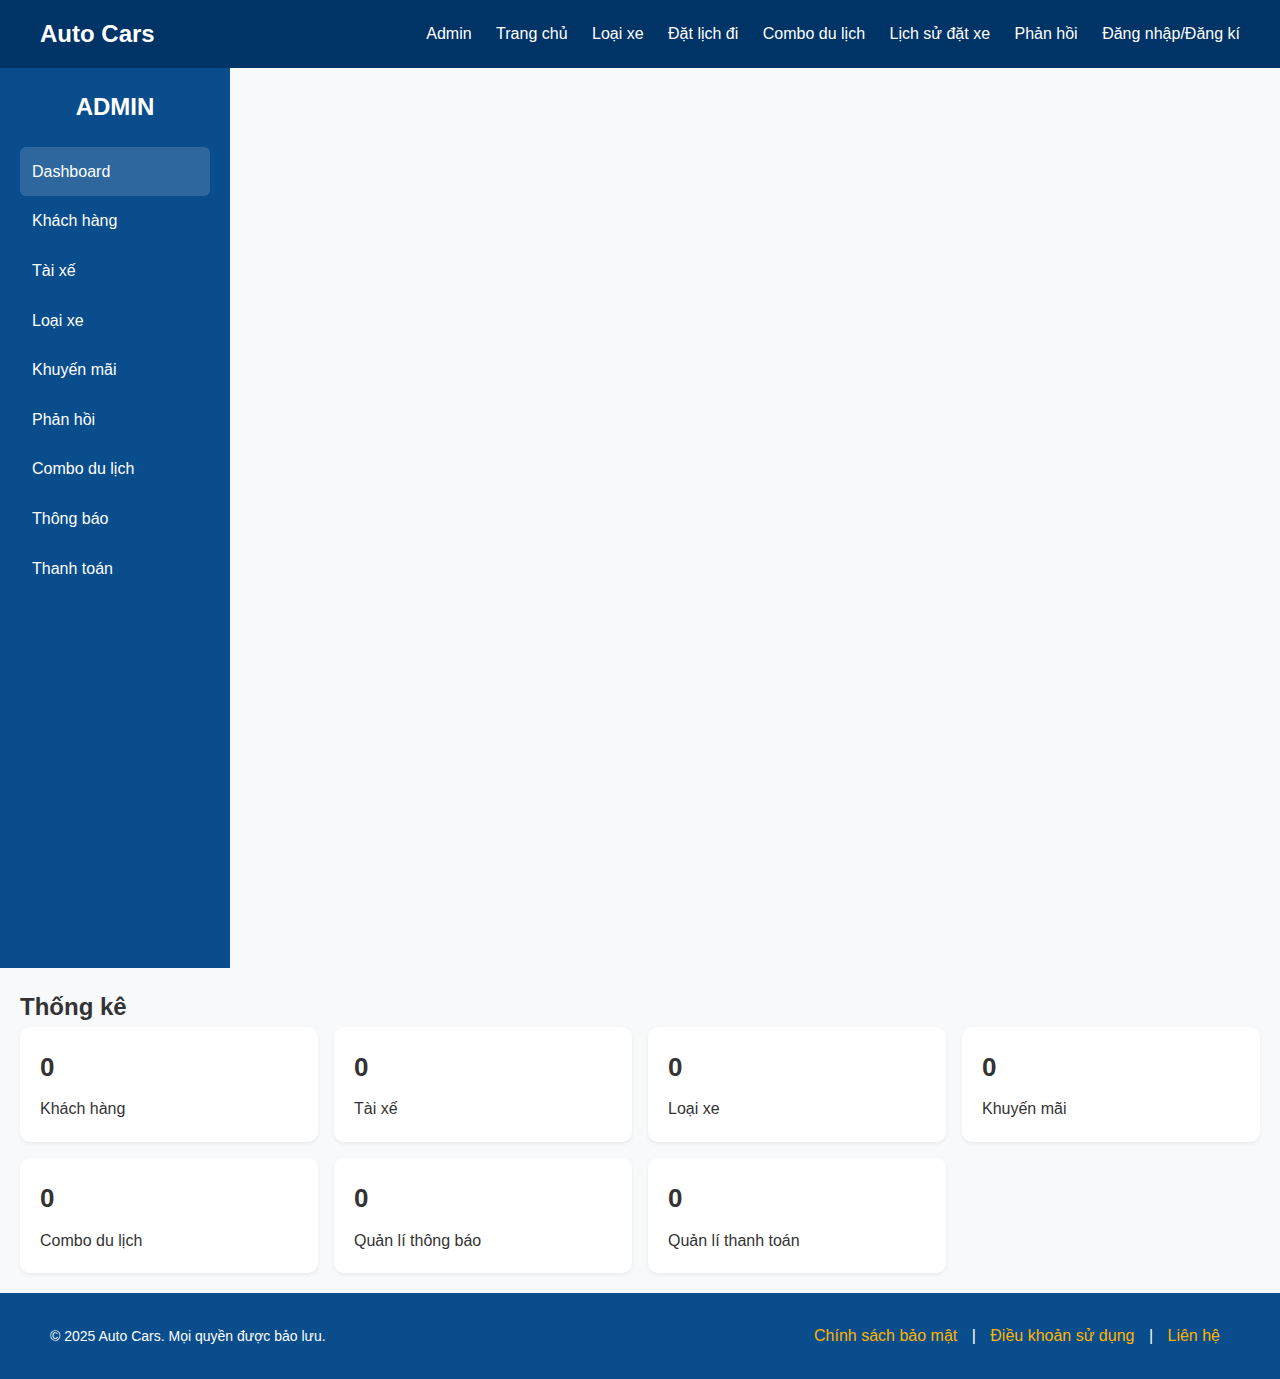
<file: admin.html>
<!DOCTYPE html>
<html lang="vi">
<head>
    <meta charset="UTF-8">
    <title>Admin Panel - Auto Cars</title>
    <link rel="stylesheet" href="admin.css">
    <script src="admin.js" defer></script>
</head>
<body>

<header>
    <a href="index.html" class="logo">Auto Cars</a>
    <nav>
        <a href="admin.html" class="active">Admin</a>
        <a href="index.html">Trang chủ</a>
        <a href="car.html">Loại xe</a>
        <a href="schedule.html">Đặt lịch đi</a>
        <a href="Combo.html">Combo du lịch</a>
        <a href="History.html">Lịch sử đặt xe</a>
        <a href="contact.html">Phản hồi</a>
        <a href="login.html">Đăng nhập/Đăng kí</a>
    </nav>
</header>
<div class="admin-wrapper">
<div class="sidebar">
    <h2>ADMIN</h2>
    <ul>
        <li data-page="dashboard" class="active">Dashboard</li>
        <li data-page="users">Khách hàng</li>
        <li data-page="drivers">Tài xế</li>
        <li data-page="cars">Loại xe</li>
        <li data-page="promo">Khuyến mãi</li>
        <li data-page="feedback">Phản hồi</li>
        <li data-page="feedback">Combo du lịch</li>
        <li data-page="feedback">Thông báo</li>
        <li data-page="feedback">Thanh toán</li>
    </ul>
</div>

<div class="content">

    <!-- DASHBOARD -->
    <section id="dashboard" class="page active">
        <h2>Thống kê</h2>
        <div class="grid">
            <div class="card stat"><h3 id="totalUsers">0</h3><p>Khách hàng</p></div>
            <div class="card stat"><h3 id="totalDrivers">0</h3><p>Tài xế</p></div>
            <div class="card stat"><h3 id="totalCars">0</h3><p>Loại xe</p></div>
            <div class="card stat"><h3 id="totalPromo">0</h3><p>Khuyến mãi</p></div>
            <div class="card stat"><h3 id="totalCombo">0</h3><p>Combo du lịch</p></div>
            <div class="card stat"><h3 id="totalNotification">0</h3><p>Quản lí thông báo</p></div>
            <div class="card stat"><h3 id="totalPay">0</h3><p>Quản lí thanh toán</p></div>

        </div>
    </section>

    <!-- CUSTOMERS -->
    <section id="users" class="page">
        <h2>Khách hàng</h2>
        <div class="list" id="userList"></div>
    </section>

    <!-- DRIVERS -->
    <section id="drivers" class="page">
        <h2>Tài xế</h2>
        <button class="btn" id="addDriverBtn">+ Thêm tài xế</button>
        <div class="list" id="driverList"></div>
    </section>

    <!-- CARS -->
    <section id="cars" class="page">
        <h2>Loại xe</h2>
        <button class="btn" id="addCarBtn">+ Thêm loại xe</button>
        <div class="list" id="carList"></div>
    </section>

    <!-- PROMO -->
    <section id="promo" class="page">
        <h2>Khuyến mãi</h2>
        <button class="btn" id="addPromoBtn">+ Thêm voucher</button>
        <div class="list" id="promoList"></div>
    </section>

    <!-- FEEDBACK -->
    <section id="feedback" class="page">
        <h2>Phản hồi khách hàng</h2>
        <div class="list" id="feedbackList"></div>
    </section>

    <section id="combo" class="page">
        <h2>Combo du lịch</h2>
        <div class="list" id="comboList">Combo du lịch</div>
    </section>

    <section id="pay" class="page">
        <h2>Quản lí thanh toán</h2>
        <div class="list" id="payList">Thanh toán</div>
    </section>

    <section id="notification" class="page">
        <h2>Quản lí thông báo</h2>
        <div class="list" id="notificationList">Thông báo</div>
    </section>

</div>

<!-- Popup modal -->
<div class="modal" id="modal">
    <div class="modal-content" id="modalContent"></div>
</div>
</div>
<footer>
    <div class="left">© 2025 Auto Cars. Mọi quyền được bảo lưu.</div>
    <div class="right">
        <a href="#">Chính sách bảo mật</a> |
        <a href="#">Điều khoản sử dụng</a> |
        <a href="#">Liên hệ</a>
    </div>
</footer>

</body>
</html>
</file>
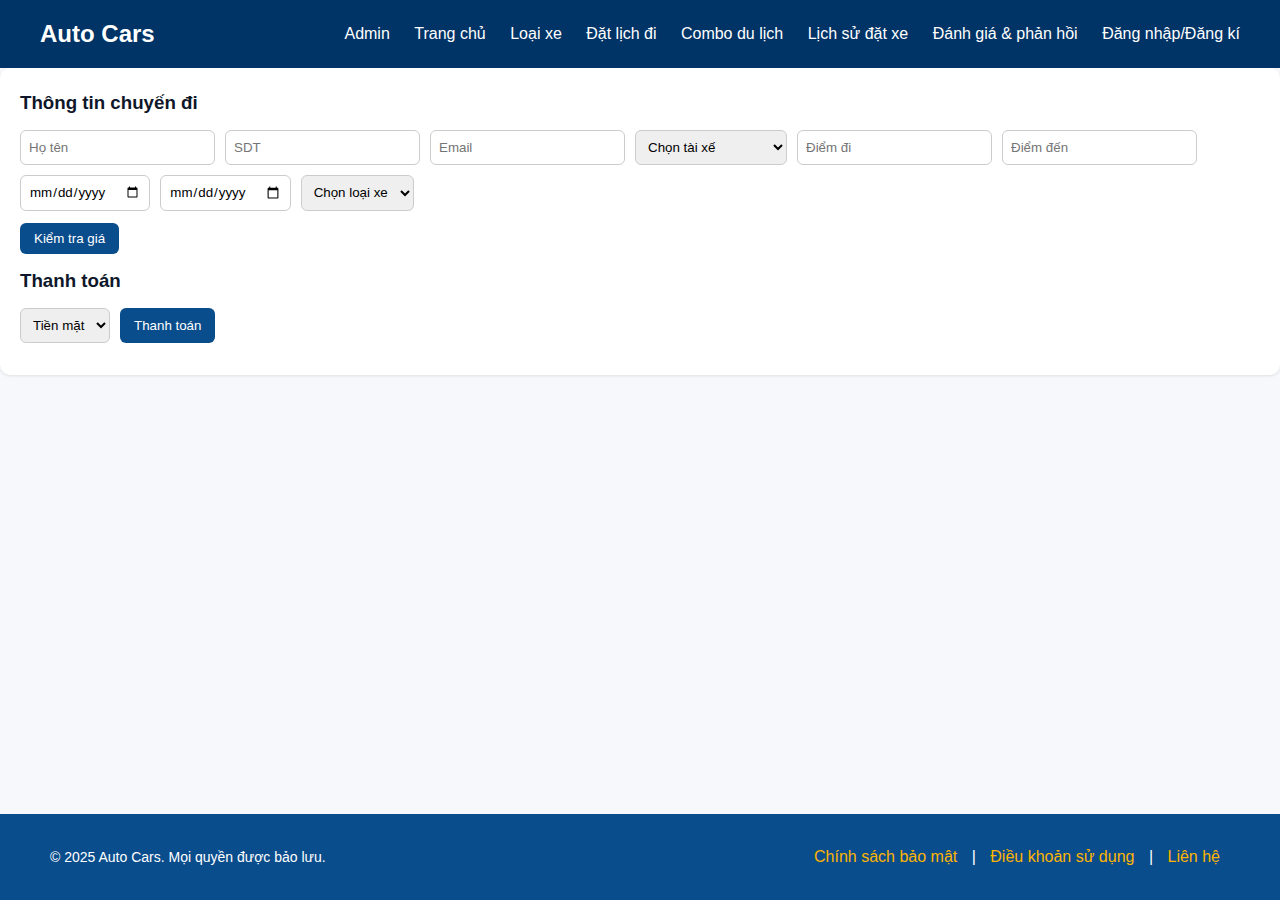
<file: Booking.html>
<!DOCTYPE html>
<html lang="en">
<head>
    <meta charset="UTF-8">
    <title>Title</title>
    <link rel="stylesheet" href="Booking.css">
    <script src="Booking.js"></script>
</head>
<body>
<div class="wrapper">
<header>
    <a href="index.html" class="logo">Auto Cars</a>
    <nav>
        <a href="admin.html">Admin</a>
        <a href="index.html">Trang chủ</a>
        <a href="car.html" class="active">Loại xe</a>
        <a href="schedule.html">Đặt lịch đi</a>
        <a href="Combo.html">Combo du lịch</a>
        <a href="History.html">Lịch sử đặt xe</a>
        <a href="contact.html">Đánh giá & phản hồi</a>
        <a href="login.html">Đăng nhập/Đăng kí</a>

    </nav>
</header>
    <main>
<div class="card">
    <h3>Thông tin chuyến đi</h3>
    <div class="row">
        <input type="text" placeholder="Họ tên" id="name">
        <input type="text" placeholder="SDT" id="number">
        <input type="text" placeholder="Email" id="email">
        <select id="Diver">
            <option value="">Chọn tài xế</option>
            <option value="sedan">Nguyễn Văn Sáng</option>
            <option value="suv">Phạm Quang Ngọc</option>
            <option value="minivan">Vũ Văn Tường</option>
            <option value="minivan">Trần Thanh Sơn</option>
            <option value="minivan">Hoàng Văn Tiến</option>
            <option value="minivan">Lê Vũ Kiệt</option>
            <option value="minivan">Lý Thần Tồn</option>
            <option value="minivan">Lam Văn Tài</option>
            <option value="minivan">Trần Quang Liêm</option>
        </select>
        <input type="text" placeholder="Điểm đi" id="from">
        <input type="text" placeholder="Điểm đến" id="to">
        <input type="date" placeholder="Ngày đi" id="date di">
        <input type="date" placeholder="Ngày về" id="date ve">

        <select id="carType">
            <option value="">Chọn loại xe</option>
            <option value="sedan">Sedan</option>
            <option value="suv">SUV</option>
            <option value="minivan">Minivan</option>
        </select>
    </div>
    <div class="row">
        <button class="btn" id="checkPrice">Kiểm tra giá</button>
    </div>
    <div id="priceInfo"></div>

    <h3>Thanh toán</h3>
    <div class="row">
        <select id="paymentMethod">
            <option value="cash">Tiền mặt</option>
            <option value="vnpay">VNPay</option>
            <option value="momo">Momo</option>
        </select>
        <button class="btn" id="payBtn">Thanh toán</button>
    </div>
    <div id="paymentResult"></div>
</div>
    </main>
<footer>
    <div class="left">© 2025 Auto Cars. Mọi quyền được bảo lưu.</div>
    <div class="right">
        <a href="#">Chính sách bảo mật</a> |
        <a href="#">Điều khoản sử dụng</a> |
        <a href="#">Liên hệ</a>
    </div>
</footer>
</div>
</body>
</html>
</file>
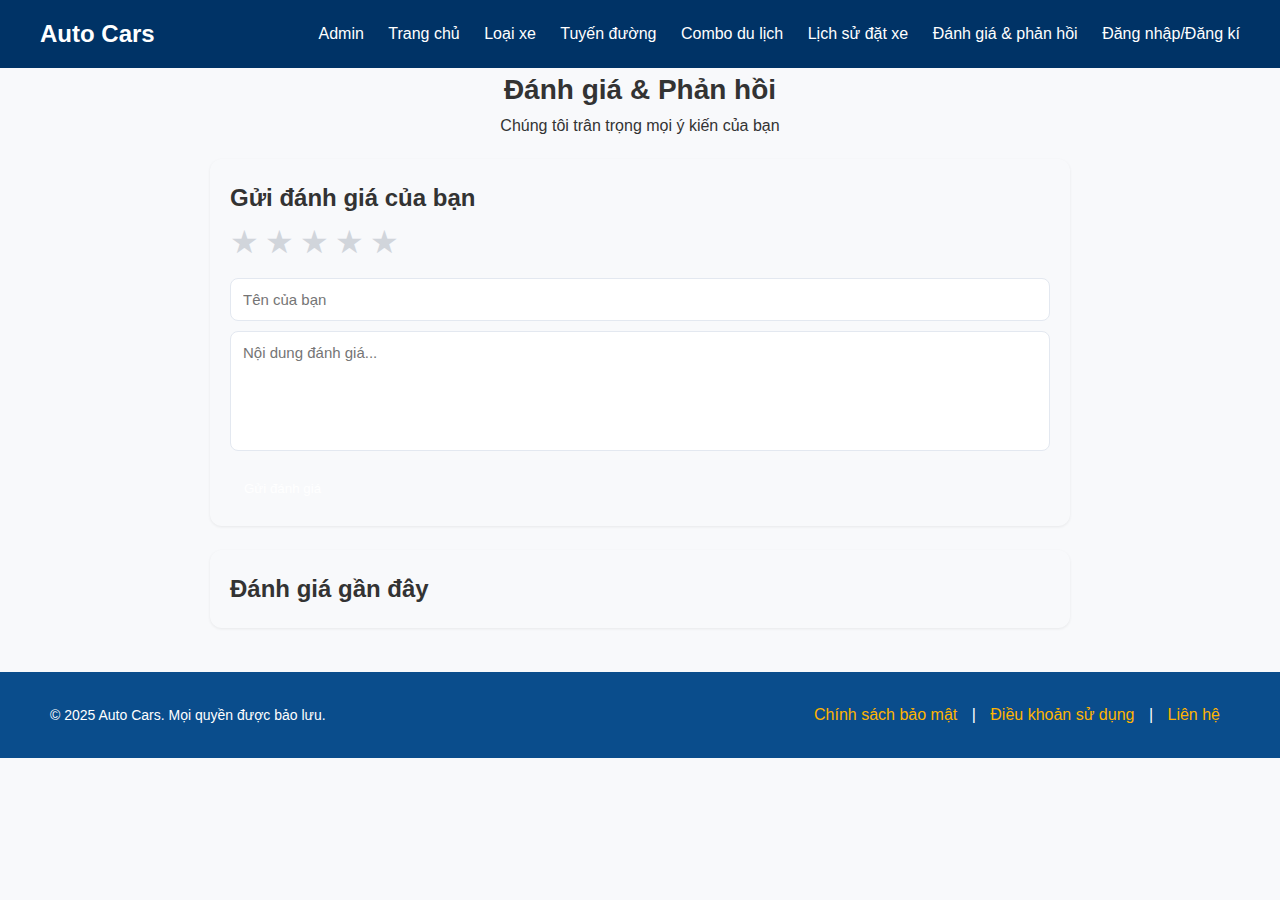
<file: contact.html>
<!-- admin.html -->
<!DOCTYPE html>
<html lang="vi">
<head>
    <meta charset="utf-8">
    <title>Admin - Quản trị Auto Cars</title>

    <link rel="stylesheet" href="Contact.css">
</head>
<body>
<header>
    <a href="index.html" class="logo">Auto Cars</a>
    <nav>
        <a href="admin.html">Admin</a>
        <a href="index.html">Trang chủ</a>
        <a href="car.html" class="active">Loại xe</a>
        <a href="schedule.html">Tuyến đường</a>
        <a href="Combo.html">Combo du lịch</a>
        <a href="History.html">Lịch sử đặt xe</a>
        <a href="contact.html">Đánh giá & phản hồi</a>
        <a href="login.html">Đăng nhập/Đăng kí</a>


    </nav>
</header>

    <h1>Đánh giá & Phản hồi</h1>
    <p>Chúng tôi trân trọng mọi ý kiến của bạn</p>


<div class="container">

    <!-- Form gửi đánh giá -->
    <div class="card">
        <h2>Gửi đánh giá của bạn</h2>

        <div class="stars" id="starBox">
            <span data-val="1">★</span>
            <span data-val="2">★</span>
            <span data-val="3">★</span>
            <span data-val="4">★</span>
            <span data-val="5">★</span>
        </div>

        <input id="name" type="text" placeholder="Tên của bạn">
        <textarea id="message" placeholder="Nội dung đánh giá..."></textarea>
        <button id="sendBtn">Gửi đánh giá</button>
    </div>

    <!-- Danh sách feedback -->
    <div class="card">
        <h2>Đánh giá gần đây</h2>
        <div id="fbList" class="list"></div>
    </div>
</div>
<footer>
    <div class="left">© 2025 Auto Cars. Mọi quyền được bảo lưu.</div>
    <div class="right">
        <a href="#">Chính sách bảo mật</a> |
        <a href="#">Điều khoản sử dụng</a> |
        <a href="#">Liên hệ</a>
    </div>
</footer>
</body>
</html>
</file>
<file: admin.css>
:root {
    --bg:#f3f6fc;
    --card:#fff;
    --side:#0a4d8c;
    --accent:#ffb400;
}
* {
    margin: 0;
    padding: 0;
    box-sizing: border-box;
    font-family: "Poppins", sans-serif;
}

body {
    background: #f8f9fb;
    color: #333;
    line-height: 1.6;
}

/* Header */
header {
    display: flex;
    justify-content: space-between;
    align-items: center;
    background: #003366;
    color: white;
    padding: 15px 40px;
    position: sticky;
    top: 0;
    z-index: 10;
}

header .logo {
    font-size: 1.5em;
    font-weight: 600;
    color: white;
    text-decoration: none;
}

nav a {
    color: white;
    margin-left: 20px;
    text-decoration: none;
    transition: 0.2s;
}

nav a:hover{
    color: #ffcc00;
}
.sidebar {
    width:230px;
    background:var(--side);
    color:white;
    padding:20px;
    height:100vh;
}

.sidebar h2 {
    margin-top:0;
    margin-bottom:20px;
    text-align:center;
}

.sidebar ul {
    list-style:none;
    padding:0;
}

.sidebar li {
    padding:12px;
    cursor:pointer;
    border-radius:6px;
}

.sidebar li:hover,
.sidebar li.active {
    background:rgba(255,255,255,0.15);
}

.content {
    padding:20px;
    width:100%;
    overflow-y:auto;
}

.page {
    display:none;
}

.page.active {
    display:block;
}

.grid {
    display:grid;
    grid-template-columns:repeat(4,1fr);
    gap:16px;
}

.card {
    background:var(--card);
    padding:20px;
    border-radius:10px;
    box-shadow:0 2px 4px rgba(0,0,0,0.06);
}

.stat h3 {
    font-size:26px;
    margin:0 0 8px;
}

.list {
    margin-top:20px;
}

.item {
    background:var(--card);
    padding:12px;
    border-radius:8px;
    display:flex;
    justify-content:space-between;
    margin-bottom:10px;
    box-shadow:0 1px 2px rgba(0,0,0,0.05);
}

.btn {
    background:var(--accent);
    border:none;
    padding:8px 12px;
    border-radius:6px;
    color:white;
    cursor:pointer;
}
footer {
    background: #0a4d8c;
    color: white;
    padding: 30px 50px;
    display: flex;
    justify-content: space-between;
    align-items: center;
    flex-wrap: wrap;
    text-align: center;
}

footer .left {
    font-size: 14px;
}

footer .right a {
    color: #ffb400;
    text-decoration: none;
    margin: 0 10px;
    transition: 0.3s;
}

footer .right a:hover {
    color: white;
}
</file>
<file: Booking.css>
* {
    margin: 0;
    padding: 0;
    box-sizing: border-box;
    font-family: "Poppins", sans-serif;
}

body {
    background: #f8f9fb;
    color: #333;
    line-height: 1.6;
}

/* Header */
header {
    display: flex;
    justify-content: space-between;
    align-items: center;
    background: #003366;
    color: white;
    padding: 15px 40px;
    position: sticky;
    top: 0;
    z-index: 10;
}

header .logo {
    font-size: 1.5em;
    font-weight: 600;
    color: white;
    text-decoration: none;
}

nav a {
    color: white;
    margin-left: 20px;
    text-decoration: none;
    transition: 0.2s;
}

nav a:hover{
    color: #ffcc00;
}
:root{
    --bg:#f6f8fb; --card:#fff; --accent:#0a4d8c; --muted:#6b7280; --highlight:#f5f5f5;
}
body{
    margin:0;
    font-family:Arial;
    background:var(--bg);
    color:#0f172a;
}
.container{
    max-width:900px;
    margin:28px auto;
    padding:20px;
}
header h1{
    font-size:22px;
    margin-bottom:16px;
}
.card{
    background:var(--card);
    padding:20px;
    border-radius:10px;
    box-shadow:0 1px 3px rgba(0,0,0,0.1);
}
.row{
    display:flex;
    gap:10px;
    margin-top:12px;
    flex-wrap:wrap;
}
input, select{
    padding:8px;
    border-radius:6px;
    border:1px solid #ccc;
}
.btn{
    background:var(--accent);
    color:#fff;
    border:none;
    padding:8px 14px;
    border-radius:6px;
    cursor:pointer;
}
#priceInfo, #paymentResult{
    margin-top:12px;
    color:var(--muted);
}
footer {
    background: #0a4d8c;
    color: white;
    padding: 30px 50px;
    display: flex;
    justify-content: space-between;
    align-items: center;
    flex-wrap: wrap;
    text-align: center;
}

footer .left {
    font-size: 14px;
}

footer .right a {
    color: #ffb400;
    text-decoration: none;
    margin: 0 10px;
    transition: 0.3s;
}

footer .right a:hover {
    color: white;
}
html, body {
    height: 100%;
}

.wrapper {
    min-height: 100vh;
    display: flex;
    flex-direction: column;
}

main {
    flex: 1;
}
</file>
<file: Contact.css>
*{box-sizing:border-box}
* {
    margin: 0;
    padding: 0;
    box-sizing: border-box;
    font-family: "Poppins", sans-serif;
}

body {
    background: #f8f9fb;
    color: #333;
    line-height: 1.6;
}

/* Header */
header {
    display: flex;
    justify-content: space-between;
    align-items: center;
    background: #003366;
    color: white;
    padding: 15px 40px;
    position: sticky;
    top: 0;
    z-index: 10;
}

header .logo {
    font-size: 1.5em;
    font-weight: 600;
    color: white;
    text-decoration: none;
}

nav a {
    color: white;
    margin-left: 20px;
    text-decoration: none;
    transition: 0.2s;
}

nav a:hover{
    color: #ffcc00;
}
h1 {
    margin:0;
    font-size:28px;
    text-align: center;
}
p{
text-align: center;}
.container {
    max-width:900px;
    margin:0 auto;
    padding:20px;
}

.card {
    background:var(--card);
    padding:20px;
    border-radius:12px;
    margin-bottom:24px;
    box-shadow:0 1px 3px rgba(0,0,0,0.07);
}

input, textarea {
    width:100%;
    padding:12px;
    border:1px solid #e3e8f0;
    border-radius:8px;
    margin-top:10px;
    font-size:15px;
}

textarea {
    height:120px;
    resize:none;
}

button {
    margin-top:12px;
    background:var(--accent);
    color:white;
    padding:10px 14px;
    border:none;
    border-radius:8px;
    cursor:pointer;
}

/* Stars */
.stars {
    display:flex;
    gap:6px;
    font-size:32px;
    color:#d1d5db;
    cursor:pointer;
}

.stars .selected,
.stars span:hover {
    color:#ffb400;
}

/* Feedback list */
.list .item {
    border-bottom:1px solid #edf0f7;
    padding:12px 0;
}

.item .name {
    font-weight:600;
}

.item .msg {
    margin:6px 0;
    color:#374151;
}

.item .starText {
    color:#ffb400;
    font-size:14px;
}
footer {
    background: #0a4d8c;
    color: white;
    padding: 30px 50px;
    display: flex;
    justify-content: space-between;
    align-items: center;
    flex-wrap: wrap;
    text-align: center;
}

footer .left {
    font-size: 14px;
}

footer .right a {
    color: #ffb400;
    text-decoration: none;
    margin: 0 10px;
    transition: 0.3s;
}

footer .right a:hover {
    color: white;
}
</file>
